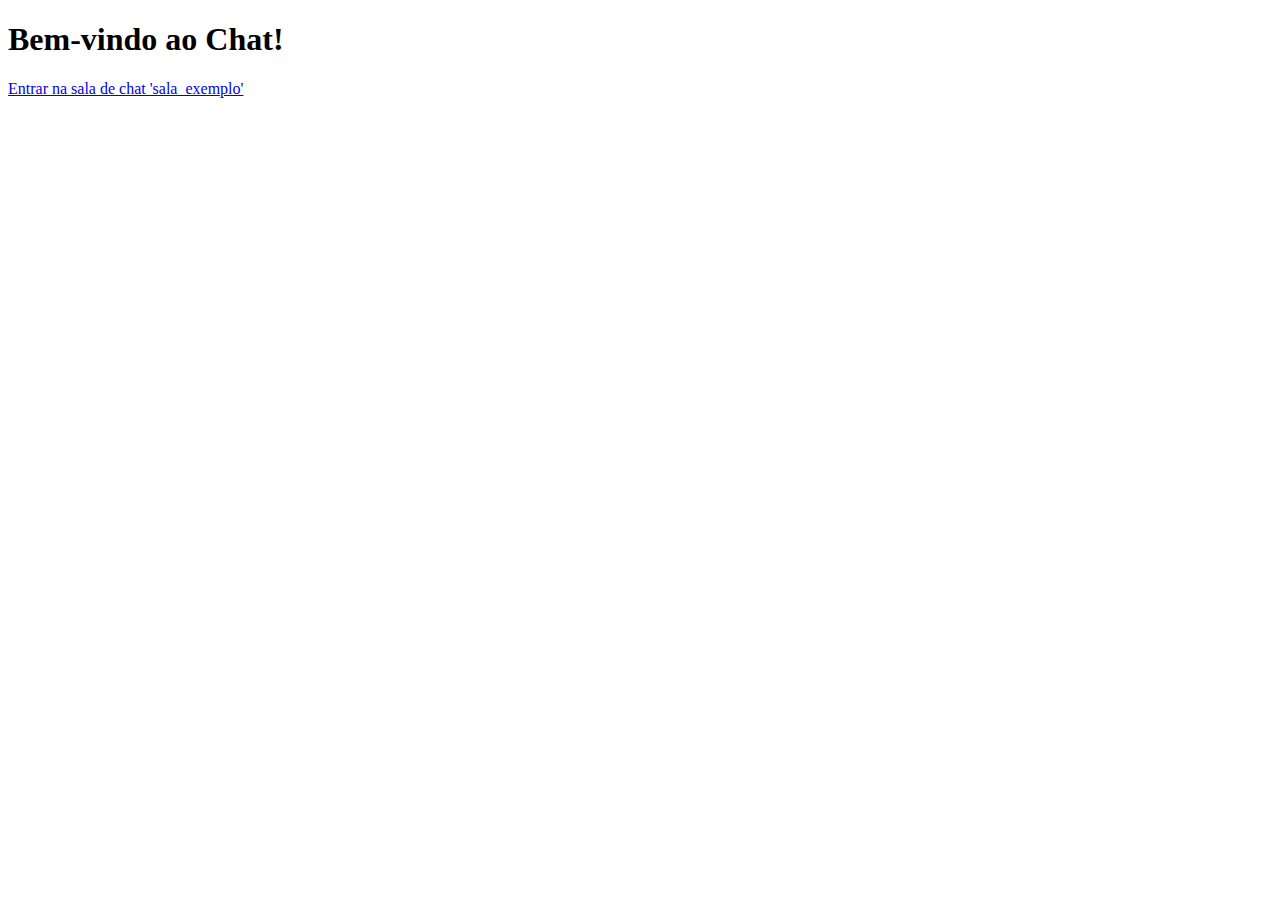
<file: app_tcc/templates/home_chat.html>
<!DOCTYPE html>
<html lang="pt-BR">
<head>
    <meta charset="UTF-8">
    <meta name="viewport" content="width=device-width, initial-scale=1.0">
    <title>Página Inicial</title>
</head>
<body>
    <h1>Bem-vindo ao Chat!</h1>
    <a href="{% url 'room' room_name='room' %}">Entrar na sala de chat 'sala_exemplo'</a>
    <!-- Adicione mais links para outras salas de chat conforme necessário -->
</body>
</html>
</file>
